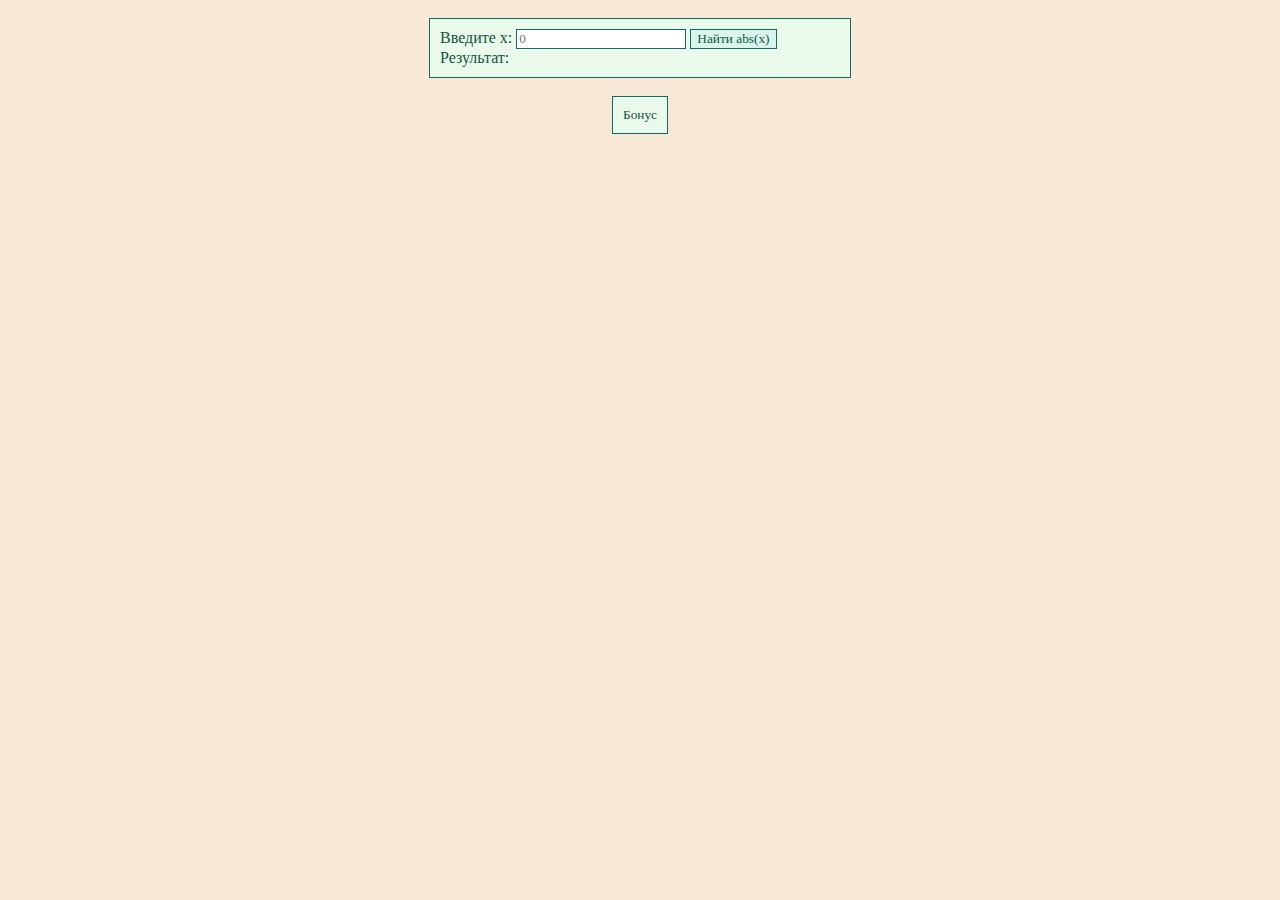
<file: lab1/index.html>
<!DOCTYPE html>
<html>
<head>
	<meta charset="utf-8">
	<link rel="stylesheet" type="text/css" href="style/look.css">
	<script src="script/logic.js"></script>
	<title>1 lab - find abs(x)</title>
</head>
<body>
	<form>
		<label>Введите x: </label>
		<input type="text" id="input" placeholder="0" >
		<input type="button" id="sub" value="Найти abs(x)"><br />
		<label id="result">Результат: </label>
	</form>

	<br />
	
	<input type="button" id="congrat" value="Бонус">

</html>
</file>
<file: lab1/style/look.css>
body {
	padding: 10px;
	font-family: cursive;
	background-color: #f7e9d5;
}
form {
	border: 1px solid #097066;
	font-family: inherit;
	padding: inherit;
	width: 400px;
	background-color: #eafaea;
	position: relative;
	margin: auto; 
}

label {
	font-family: inherit;
	color: #0d563d;
}

#sub {
	cursor: pointer;
	color: #095d40;
    font-family: inherit;
    background: #daf3eb;
    border-color: #058458;
    border: inherit;
}

#input {
	border: inherit;
	font-family: inherit;
}

#congrat {
	cursor: pointer;
	border: 1px solid #097066;
	padding: inherit;
	background-color: #eafaea;
	font-family: inherit;
	color: #0d563d; 
	display: block;
	margin:0 auto; 
}

img {
	margin: auto;
	display: block;
	height: auto;
    width: 400px;
}
</file>
